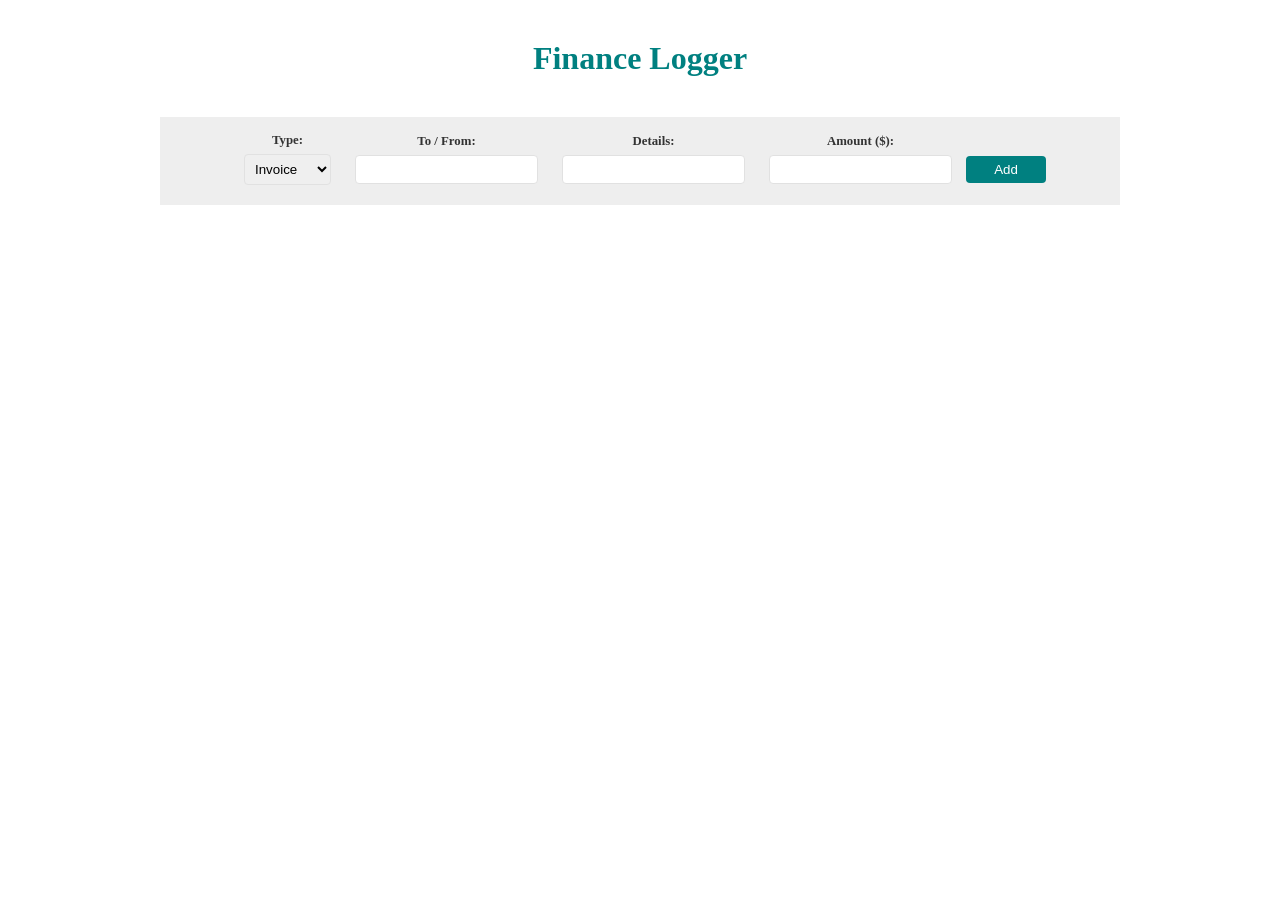
<file: index.html>
<html lang="en">
<head>
  <meta charset="UTF-8">
  <meta name="viewport" content="width=device-width, initial-scale=1.0">
  <title>TypeScript</title>
  <link rel="stylesheet" href="./public/styles.css">
</head>
<body>

  <div class="wrapper">

    
    <h1>Finance Logger</h1>

    <form class="new-item-form">
      <div class="field">
        <label>Type:</label>
        <select id="type">
          <option value="invoice">Invoice</option>
          <option value="payment">Payment</option>
        </select>
      </div>
      <div class="field">
        <label>To / From:</label>
        <input type="text" id="tofrom">
      </div>   
      <div class="field">
        <label>Details:</label>
        <input type="text" id="details">
      </div>
      <div class="field">
        <label>Amount ($):</label>
        <input type="number" id="amount">
      </div>
      <button>Add</button>
    </form>

    
    <ul class="item-list">
      
    </ul>
  </div>

  <footer>
    
  </footer>

  <script type="module" src='./public/app.js'></script>
</body>
</html>
</file>
<file: public/styles.css>
body {
    margin: 0;
    font-family: Roboto;
}
.wrapper {
    max-width: 960px;
    margin: 0 auto;
}
h1 {
    margin: 40px auto;
    color: teal;
    text-align: center;
}
ul {
    margin-top: 60px;
    padding: 0;
    list-style-type: none;
}
li {
    padding: 6px 10px;
    border: 1px solid #eee;
    margin: 10px auto;
}
li h4 {
    color: teal;
    margin: 0;
    text-transform: capitalize;
}
li p {
    color: #333;
    margin: 8px 0 0;
}
form {
    max-width: 960px;
    margin: 0 auto;
    text-align: center;
    background: #eee;
    padding-bottom: 20px;
}
label {
    display: block;
    font-weight: bold;
    font-size: 0.8em;
    color: #333;
    margin: 16px 0 6px;
}
input,
select {
    padding: 6px;
    border: 1px solid #e1e1e1;
    border-radius: 4px;
}
.field {
    display: inline-block;
    margin: 0 10px;
}
button {
    color: white;
    border: 0;
    background: teal;
    padding: 6px;
    min-width: 80px;
    border-radius: 4px;
}
</file>
